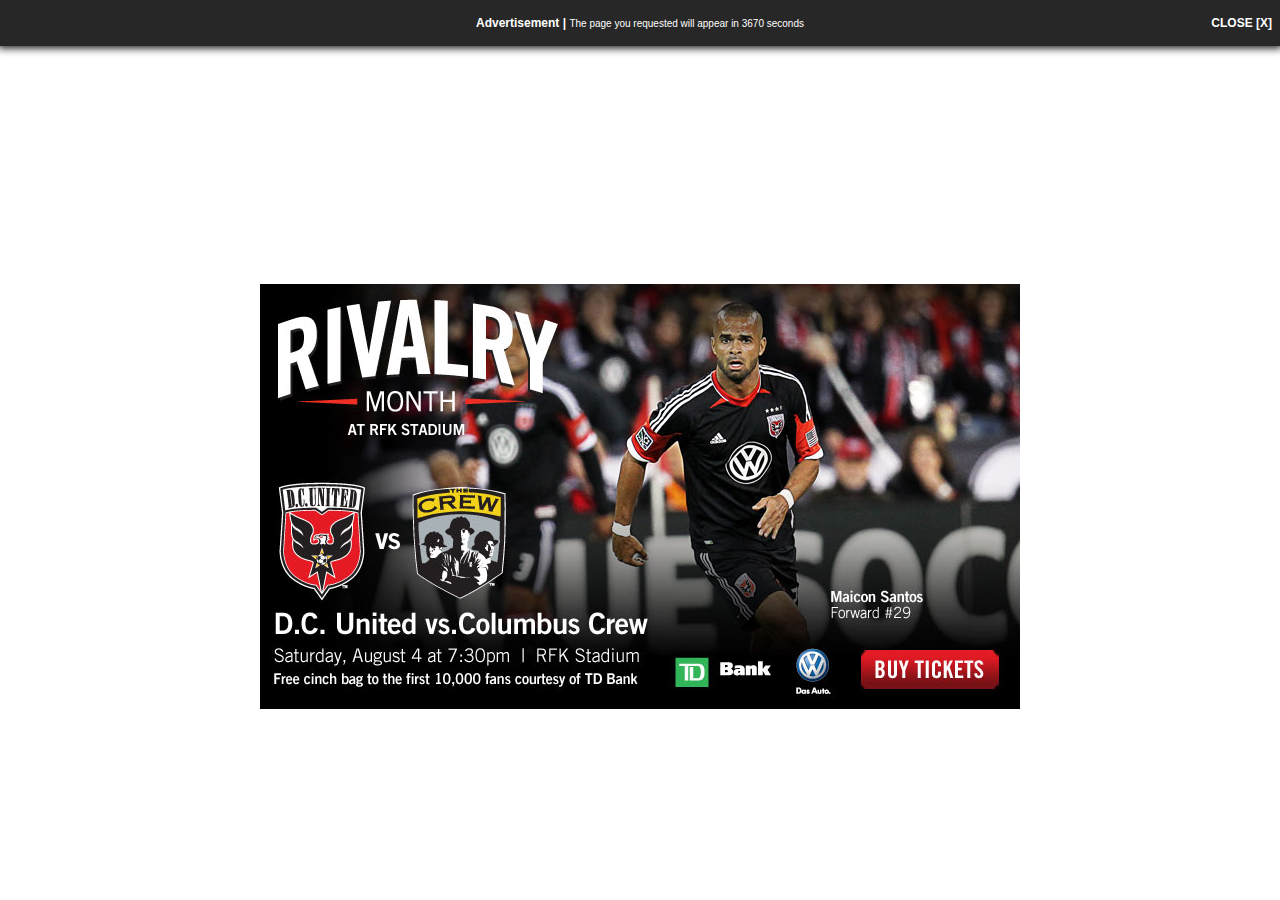
<file: index.html>
<!DOCTYPE html>
<html lang="eng">
<head>
  <title>Interstitial Template Test</title>
  <link rel="stylesheet" type="text/css" href="css/reset-min.css" />
  <!--link rel="stylesheet" type="text/css" href="css/style.css" /-->
</head>
<body>

  <div id="wrap" class="sl-content-wrapper">

    <h1>Title</h1>
    <p>
      Lorem ipsum laborum Ut cupidatat ad dolore culpa cillum occaecat elit qui elit anim est reprehenderit dolore et Duis aute commodo dolor eu exercitation nisi aute ut et aute officia esse quis culpa adipisicing commodo reprehenderit in reprehenderit incididunt do pariatur ut Excepteur enim consectetur deserunt dolore in quis mollit do dolore in dolore Duis elit occaecat est quis laboris occaecat commodo ea eu deserunt mollit ut dolor nulla sint dolor exercitation id nostrud qui ut mollit cupidatat fugiat velit ex dolor fugiat pariatur nostrud mollit voluptate esse sed enim incididunt consectetur exercitation cupidatat commodo culpa est sunt ullamco pariatur aliqua et eiusmod Ut non sint nulla ut sit commodo Excepteur magna commodo dolore incididunt incididunt ex velit exercitation officia dolor cupidatat ullamco ex nisi ut
    </p>

    <h2>Sub-Title</h2>
    <p>
      Lorem ipsum laborum Ut cupidatat ad dolore culpa cillum occaecat elit qui elit anim est reprehenderit dolore et Duis aute commodo dolor eu exercitation nisi aute ut et aute officia esse quis culpa adipisicing commodo reprehenderit in reprehenderit incididunt do pariatur ut Excepteur enim consectetur deserunt dolore in quis mollit do dolore in dolore Duis elit occaecat est quis laboris occaecat commodo ea eu deserunt mollit ut dolor nulla sint dolor exercitation id nostrud qui ut mollit cupidatat fugiat velit ex dolor fugiat pariatur nostrud mollit voluptate esse sed enim incididunt consectetur exercitation cupidatat commodo culpa est sunt ullamco pariatur aliqua et eiusmod Ut non sint nulla ut sit commodo Excepteur magna commodo dolore incididunt incididunt ex velit exercitation officia dolor cupidatat ullamco ex nisi ut
    </p>
    <p>
      Lorem ipsum laborum Ut cupidatat ad dolore culpa cillum occaecat elit qui elit anim est reprehenderit dolore et Duis aute commodo dolor eu exercitation nisi aute ut et aute officia esse quis culpa adipisicing commodo reprehenderit in reprehenderit incididunt do pariatur ut Excepteur enim consectetur deserunt dolore in quis mollit do dolore in dolore Duis elit occaecat est quis laboris occaecat commodo ea eu deserunt mollit ut dolor nulla sint dolor exercitation id nostrud qui ut mollit cupidatat fugiat velit ex dolor fugiat pariatur nostrud mollit voluptate esse sed enim incididunt consectetur exercitation cupidatat commodo culpa est sunt ullamco pariatur aliqua et eiusmod Ut non sint nulla ut sit commodo Excepteur magna commodo dolore incididunt incididunt ex velit exercitation officia dolor cupidatat ullamco ex nisi ut
    </p>
    <p>
      Lorem ipsum laborum Ut cupidatat ad dolore culpa cillum occaecat elit qui elit anim est reprehenderit dolore et Duis aute commodo dolor eu exercitation nisi aute ut et aute officia esse quis culpa adipisicing commodo reprehenderit in reprehenderit incididunt do pariatur ut Excepteur enim consectetur deserunt dolore in quis mollit do dolore in dolore Duis elit occaecat est quis laboris occaecat commodo ea eu deserunt mollit ut dolor nulla sint dolor exercitation id nostrud qui ut mollit cupidatat fugiat velit ex dolor fugiat pariatur nostrud mollit voluptate esse sed enim incididunt consectetur exercitation cupidatat commodo culpa est sunt ullamco pariatur aliqua et eiusmod Ut non sint nulla ut sit commodo Excepteur magna commodo dolore incididunt incididunt ex velit exercitation officia dolor cupidatat ullamco ex nisi ut
    </p>

    <h2>Sub-Title</h2>
    <p>
      Lorem ipsum laborum Ut cupidatat ad dolore culpa cillum occaecat elit qui elit anim est reprehenderit dolore et Duis aute commodo dolor eu exercitation nisi aute ut et aute officia esse quis culpa adipisicing commodo reprehenderit in reprehenderit incididunt do pariatur ut Excepteur enim consectetur deserunt dolore in quis mollit do dolore in dolore Duis elit occaecat est quis laboris occaecat commodo ea eu deserunt mollit ut dolor nulla sint dolor exercitation id nostrud qui ut mollit cupidatat fugiat velit ex dolor fugiat pariatur nostrud mollit voluptate esse sed enim incididunt consectetur exercitation cupidatat commodo culpa est sunt ullamco pariatur aliqua et eiusmod Ut non sint nulla ut sit commodo Excepteur magna commodo dolore incididunt incididunt ex velit exercitation officia dolor cupidatat ullamco ex nisi ut
    </p>
    <p>
      Lorem ipsum laborum Ut cupidatat ad dolore culpa cillum occaecat elit qui elit anim est reprehenderit dolore et Duis aute commodo dolor eu exercitation nisi aute ut et aute officia esse quis culpa adipisicing commodo reprehenderit in reprehenderit incididunt do pariatur ut Excepteur enim consectetur deserunt dolore in quis mollit do dolore in dolore Duis elit occaecat est quis laboris occaecat commodo ea eu deserunt mollit ut dolor nulla sint dolor exercitation id nostrud qui ut mollit cupidatat fugiat velit ex dolor fugiat pariatur nostrud mollit voluptate esse sed enim incididunt consectetur exercitation cupidatat commodo culpa est sunt ullamco pariatur aliqua et eiusmod Ut non sint nulla ut sit commodo Excepteur magna commodo dolore incididunt incididunt ex velit exercitation officia dolor cupidatat ullamco ex nisi ut
    </p>
    <p>
      Lorem ipsum laborum Ut cupidatat ad dolore culpa cillum occaecat elit qui elit anim est reprehenderit dolore et Duis aute commodo dolor eu exercitation nisi aute ut et aute officia esse quis culpa adipisicing commodo reprehenderit in reprehenderit incididunt do pariatur ut Excepteur enim consectetur deserunt dolore in quis mollit do dolore in dolore Duis elit occaecat est quis laboris occaecat commodo ea eu deserunt mollit ut dolor nulla sint dolor exercitation id nostrud qui ut mollit cupidatat fugiat velit ex dolor fugiat pariatur nostrud mollit voluptate esse sed enim incididunt consectetur exercitation cupidatat commodo culpa est sunt ullamco pariatur aliqua et eiusmod Ut non sint nulla ut sit commodo Excepteur magna commodo dolore incididunt incididunt ex velit exercitation officia dolor cupidatat ullamco ex nisi ut
    </p>
  </div>

  <script>
    window.jQuery || document.write('<script src="js/lib/jquery.js"><\/script>');
  </script>
  <script>
    (function(w, d, $){
      'use strict';
      if($){

        var transparent = false;

        w.wpAd = w.wpAd || {};

        var l = d.createElement('link');
        l.href = 'css/style.css';
        l.type = 'text/css';
        l.rel = 'stylesheet';
        d.getElementsByTagName('head')[0].appendChild(l);

        $.ajax({
          url: 'js/interstitial.js',
          dataType: 'script',
          cache: true,
          crossDomain: true,
          success: function(){
            w.wpAd.interstitial_ad = new w.wpAd.Interstitial({
              creative: 'int.jpg',
              creativeType: 'image',
              width: 760,
              height: 425,
              backupImage: null,
              minFlashVer: 6,
              clickTrack: '',
              clickTag: 'http://www.google.com',
              imgMap: '',
              timeOpen: 3670,
              pixels: [''],
              customFlashVars: false,
              creativeBGColor: '#fff',
              bgcolor: transparent ? '#000' : '#fff',
              opacity: transparent ? 0.75 : 1,
              shadow: transparent,
              blur: transparent,
              siteOverride: 'theroot.com',
              quartileTracking: [''],
              wrapperID: 'interstitial_ad',
              adid: '%eaid!',
              useClickOverlay: false
            });
          }
        });
      }
    })(parent.window, parent.document, parent.window.jQuery);
  </script>

  <!-- friendly iframe test -->
  <!--iframe src="iframe.html" width="1" height="1" frameborder="0" marginwidth="0" marginheight="0" scrolling="no"></iframe-->
</body>
</html>
</file>
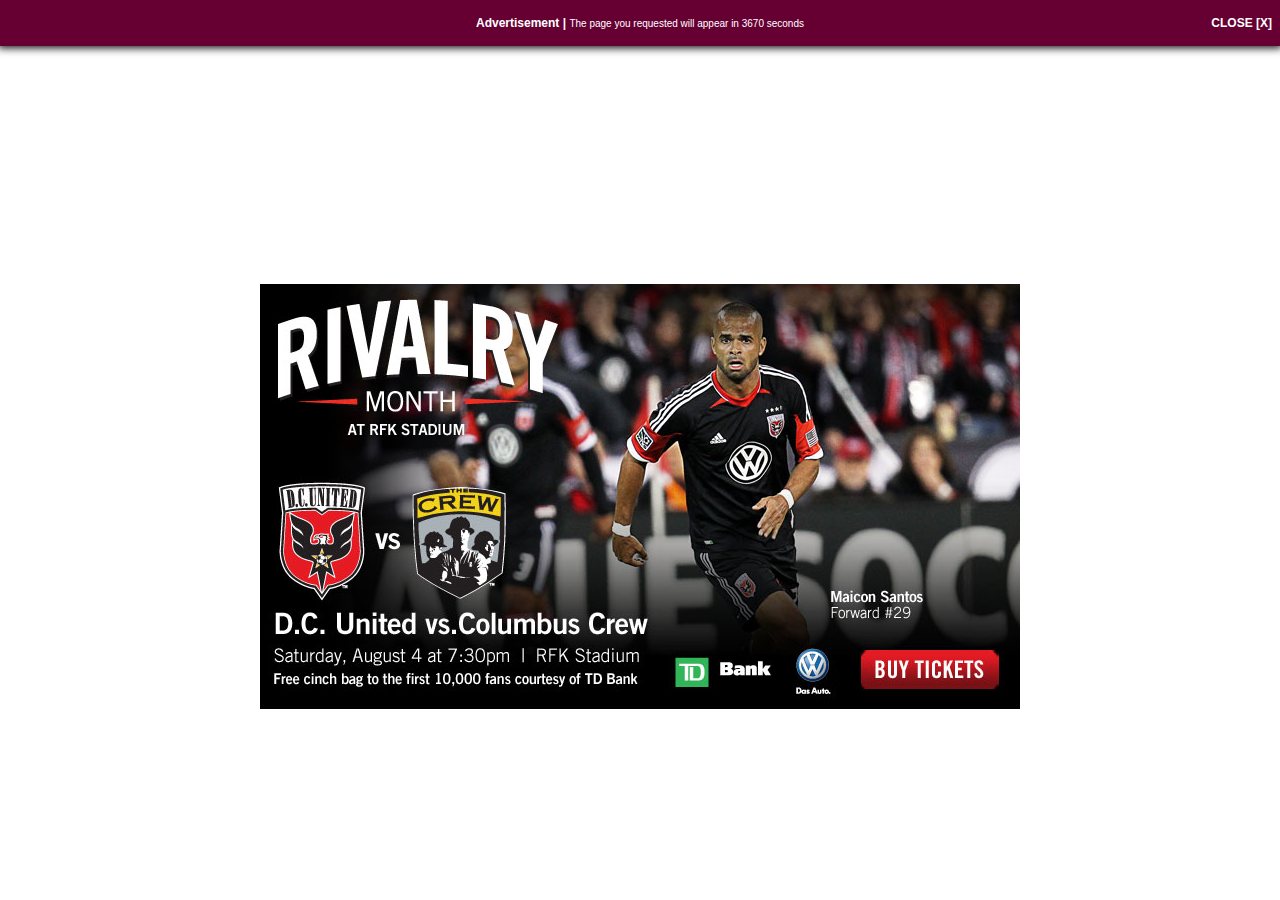
<file: iframe.html>
<html lang="eng">
  <body>

    <script>
      window.jQuery || document.write('<script src="js/lib/jquery.js"><\/script>');
    </script>
    <script>
      (function(w, d, $){
        'use strict';
        if($){

          var transparent = false;

          w.wpAd = w.wpAd || {};

          var l = d.createElement('link');
          l.href = 'css/style.css';
          l.type = 'text/css';
          l.rel = 'stylesheet';
          d.getElementsByTagName('head')[0].appendChild(l);

          $.ajax({
            url: 'js/interstitial.js',
            dataType: 'script',
            cache: true,
            crossDomain: true,
            success: function(){
              w.wpAd.interstitial_ad = new w.wpAd.Interstitial({
                creative: 'int.jpg',
                creativeType: 'image',
                width: 760,
                height: 425,
                backupImage: null,
                minFlashVer: 6,
                clickTrack: '',
                clickTag: 'http://www.google.com',
                imgMap: '',
                timeOpen: 3670,
                pixels: [''],
                customFlashVars: false,
                creativeBGColor: '#fff',
                bgcolor: transparent ? '#000' : '#fff',
                opacity: transparent ? 0.75 : 1,
                shadow: transparent,
                blur: transparent,
                siteOverride: 'slate.com',
                quartileTracking: [''],
                wrapperID: 'interstitial_ad',
                adid: '%eaid!'
              });
            }
          });
        }
      })(parent.window, parent.document, parent.window.jQuery);
    </script>
  </body>
</html>
</file>
